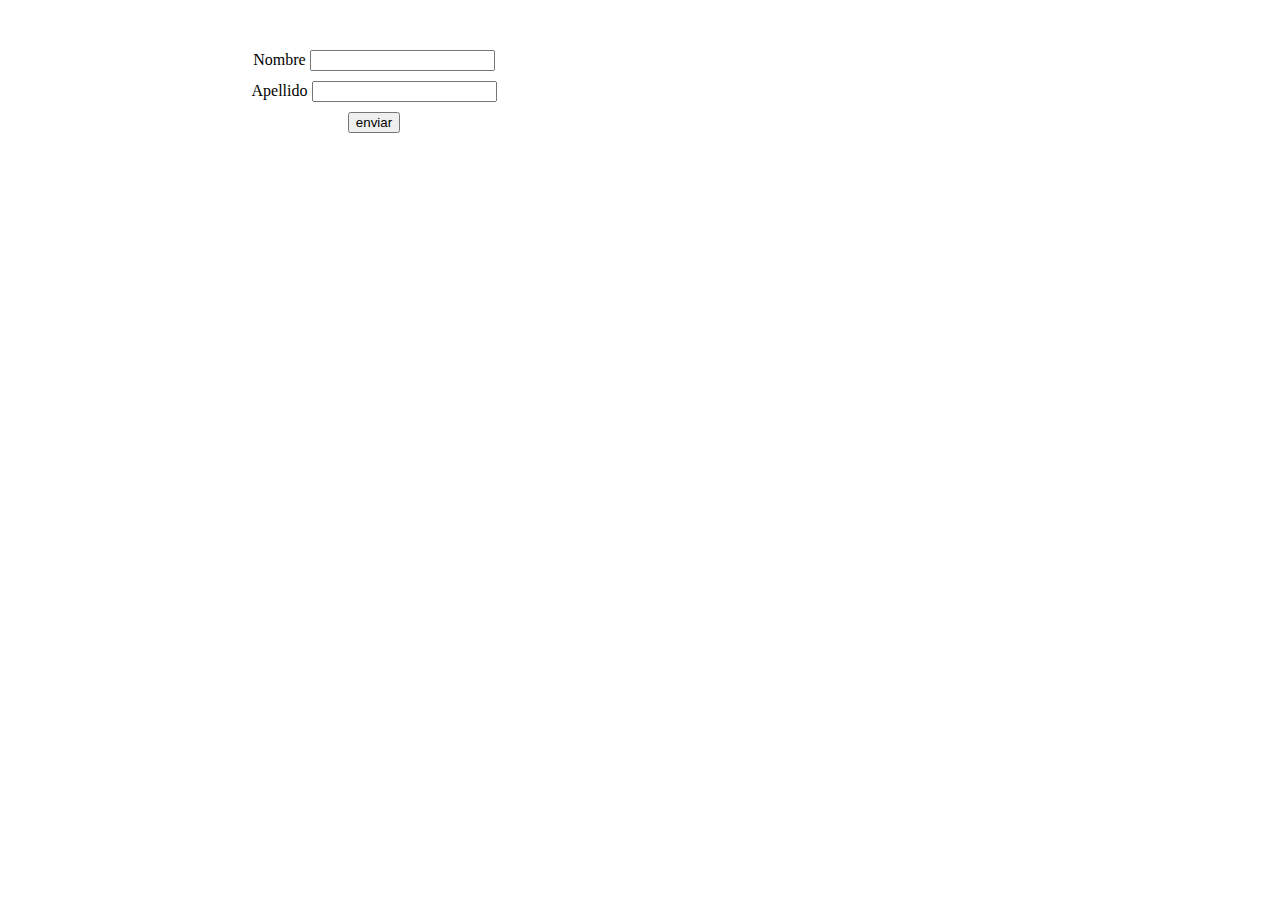
<file: ejemplo/index.html>
<!DOCTYPE html>
<html lang="en">
<head>
    <meta charset="UTF-8">
    <meta name="viewport" content="width=device-width, initial-scale=1.0">
    <link rel="stylesheet" href="style.css">
    <title>DOM</title>
</head>
<body>

    <!-- <p>Lorem ipsum dolor sit amet, consectetur adipisicing elit. Officiis cupiditate itaque accusantium enim blanditiis! Obcaecati ullam vitae eligendi veniam quidem.</p> -->
    <!-- <button id="miBoton">cambiar</button> -->
    
    <form>
        <div>
        <label for="">Nombre</label>
        <input type="text" name="nombre" id="">
        </div>
        <div>
        <label for="">Apellido</label>
        <input type="text" name="apellido">
        </div>
        <input type="submit" value="enviar">
        
    </form>
        
    
    
    <script src="main.js"></script>

</body>
</html>
</file>
<file: ejemplo/style.css>
.fondo-verde{
    background-color: green;
}

form{
    display: flex;
    flex-direction: column;
    justify-content: center;
    align-items: center;
    margin: 50px;
    width: 50%;
    gap: 10px;
}
</file>
